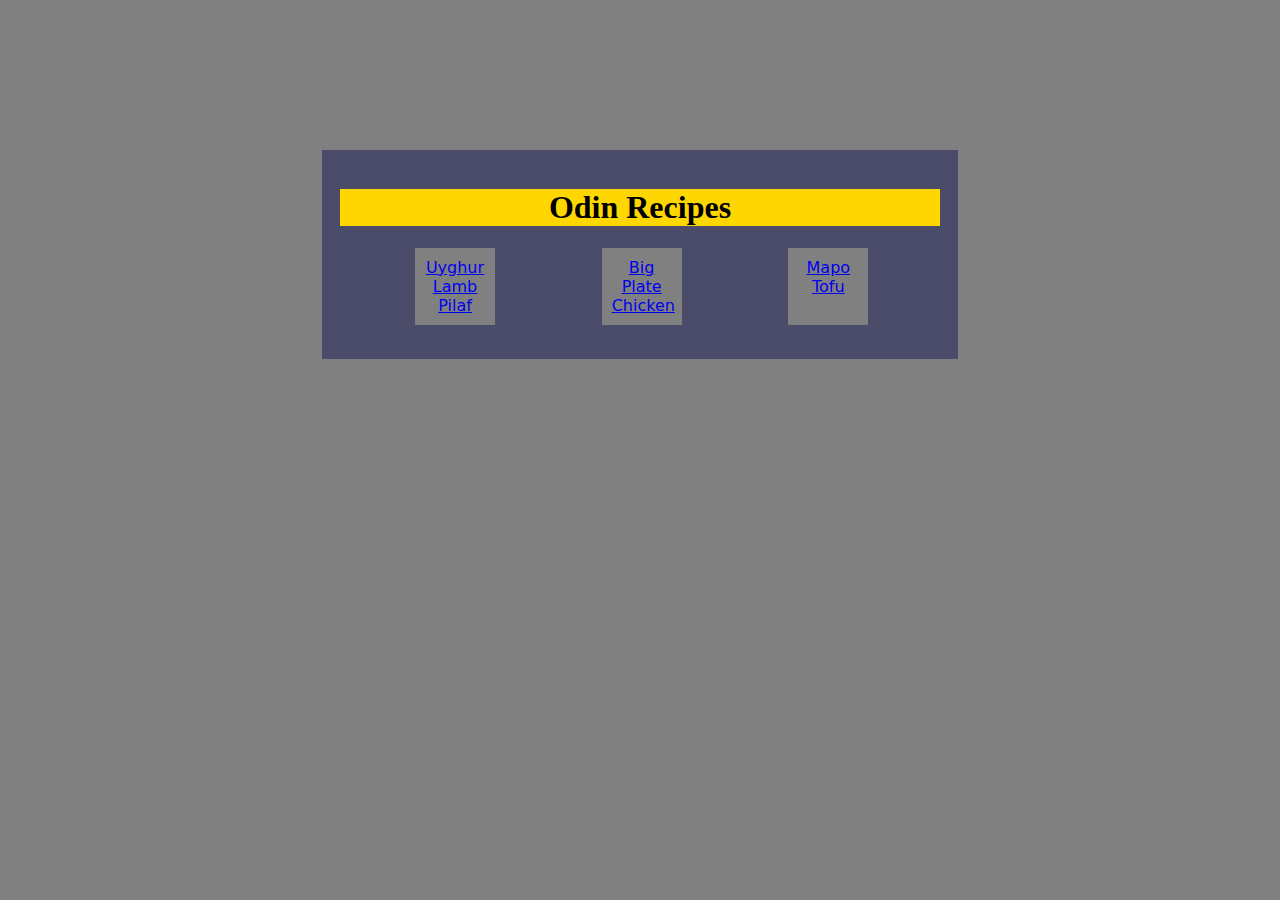
<file: index.html>
<!DOCTYPE html>
<html lang="en">
    <head>
        <meta charset="UTF-8">
        <title>Odin Recipes</title>
        <link rel="stylesheet" href="style.css">
    </head>

    <body>
        <div class="box">
            <h1 class="title">Odin Recipes</h1>
            <ul>
                <li class="list-box"><a href="./recipes/lamb-pilaf.html" id="big-lamb">Uyghur Lamb Pilaf</a></li>
                <li class="list-box"><a href="./recipes/big-plate-chicken.html" id="chicken">Big Plate Chicken</a></li>
                <li class="list-box"><a href="./recipes/mapo-tofu.html" id="tofu" >Mapo Tofu</a></li>
            </ul>
        </div>
    </body>
</html>
</file>
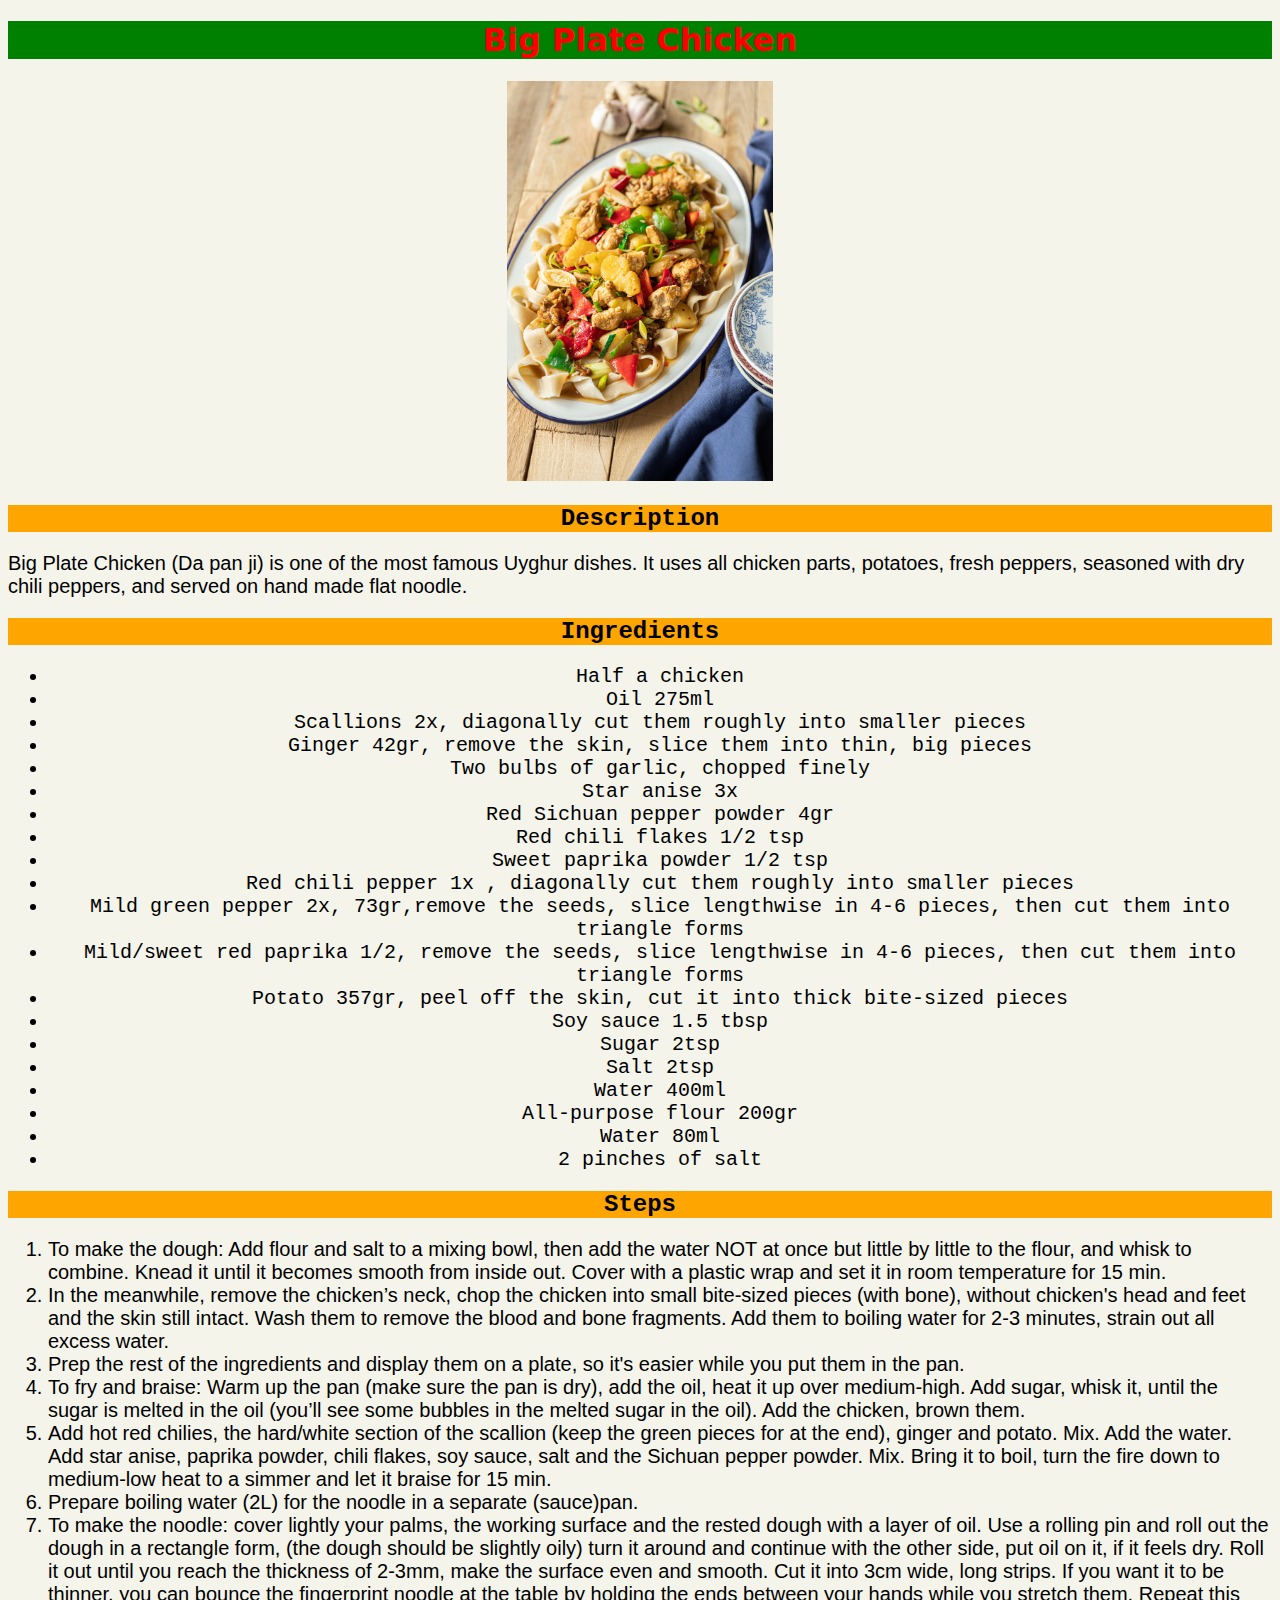
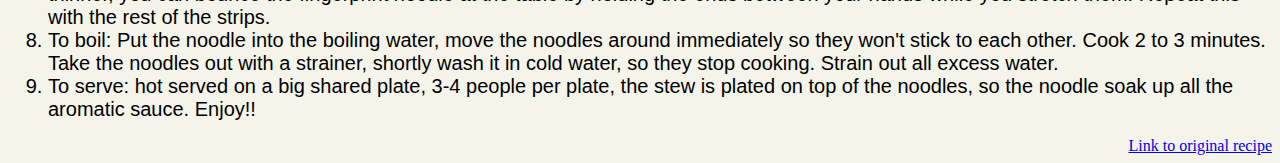
<file: recipes/big-plate-chicken.html>
<!DOCTYPE html>
<html lang="en">
    <head>
        <meta charset="UTF-8">
        <title>Big Plate Chicken</title>
        <link rel="stylesheet" href="style.css">
    </head>

    <body>
        <h1 id="h1chicken">Big Plate Chicken</h1>
        <div class="photo"><img src="../images/big-plate-chicken.jpg" alt="Colorful dish with
        chicken, potatoes, green and red peppers, on wide flat noodles"></div>
        
        <h2>Description</h2>
        <p>Big Plate Chicken (Da pan ji) is one of the most famous Uyghur
            dishes. It uses all chicken parts, potatoes, fresh peppers, 
            seasoned with dry chili peppers, and served on hand made flat
            noodle.
        </p>

        <h2>Ingredients</h2>
        <ul>
            <li>Half a chicken</li>
            <li>Oil 275ml</li>
            <li>Scallions 2x, diagonally cut them roughly into smaller pieces</li>
            <li>Ginger 42gr, remove the skin, slice them into thin, big pieces</li>
            <li>Two bulbs of garlic, chopped finely </li>
            <li>Star anise 3x </li>
            <li>Red Sichuan pepper powder 4gr</li>
            <li>Red chili flakes 1/2 tsp</li>
            <li>Sweet paprika powder 1/2 tsp </li>
            <li>Red chili pepper 1x , diagonally cut them roughly into smaller 
                pieces</li>
            <li>Mild green pepper 2x, 73gr,remove the seeds, slice lengthwise 
                in 4-6 pieces, then cut them into triangle forms  </li>
            <li>Mild/sweet red paprika 1/2, remove the seeds, slice lengthwise 
                in 4-6 pieces, then cut them into triangle forms </li>
            <li>Potato 357gr, peel off the skin, cut it into thick bite-sized pieces</li>
            <li>Soy sauce 1.5 tbsp </li>
            <li>Sugar 2tsp </li>
            <li>Salt 2tsp </li>
            <li>Water 400ml</li>
            <li>All-purpose flour 200gr </li>
            <li>Water 80ml </li>
            <li>2 pinches of salt</li>
        </ul>

        <h2>Steps</h2>
        <ol>
            <li>To make the dough: Add flour and salt to a mixing bowl, then 
                add the water NOT at once but little by little to the flour, 
                and whisk to combine. Knead it until it becomes smooth from 
                inside out. Cover with a plastic wrap and set it in room
                temperature for 15 min. 
            </li>
            <li>In the meanwhile, remove the chicken’s neck, chop the chicken 
                into small bite-sized pieces (with bone), without chicken's 
                head and feet and the skin still intact. Wash them to remove 
                the blood and bone fragments. Add them to boiling water for 
                2-3 minutes, strain out all excess water.   
            </li>
            <li>Prep the rest of the ingredients and display them on a plate, 
                so it's easier while you put them in the pan. 
            </li>
            <li>To fry and braise:  Warm up the pan (make sure the pan is dry), 
                add the oil, heat it up over medium-high. Add sugar, whisk 
                it, until the sugar is melted in the oil (you’ll see some 
                bubbles in the melted sugar in the oil). Add the chicken, 
                brown them.
            </li>
            <li>Add hot red chilies, the hard/white section of the scallion 
                (keep the green pieces for at the end), ginger and potato. 
                Mix. Add the water. Add star anise, paprika powder, chili 
                flakes, soy sauce, salt and the Sichuan pepper powder. Mix. 
                Bring it to boil, turn the fire down to medium-low heat to a 
                simmer and let it braise for 15 min. 
            </li>
            <li>Prepare boiling water (2L) for the noodle in a separate 
                (sauce)pan. 
            </li>
            <li>To make the noodle: cover lightly your palms, the working 
                surface and the rested dough with a layer of oil. Use a 
                rolling pin and roll out the dough in a rectangle form, 
                (the dough should be slightly oily) turn it around and 
                continue with the other side, put oil on it, if it feels 
                dry. Roll it out until you reach the thickness of 2-3mm, make 
                the surface even and smooth. Cut it into 3cm wide, long strips.
                If you want it to be thinner, you can bounce the fingerprint 
                noodle at the table by holding the ends between your hands 
                while you stretch them. Repeat this with the rest of the 
                strips. 
            </li>
            <li>To boil: Put the noodle into the boiling water, move the 
                noodles around immediately so they won't stick to each other. 
                Cook 2 to 3 minutes. Take the noodles out with a strainer, 
                shortly wash it in cold water, so they stop cooking. Strain 
                out all excess water. 
            </li>
            <li>To serve: hot served on a big shared plate, 3-4 people per 
                plate, the stew is plated on top of the noodles, so the noodle 
                soak up all the aromatic sauce. Enjoy!!
            </li>
        </ol>

        <div class="link">
            <a href="https://www.dolanchick.com/blog-uyghur-food-recipes/how-to-make-chicken-stew-big-plate-chicken-da-pan-ji">
            Link to original recipe
            </a>
        </div>
    </body>
</html>
</file>
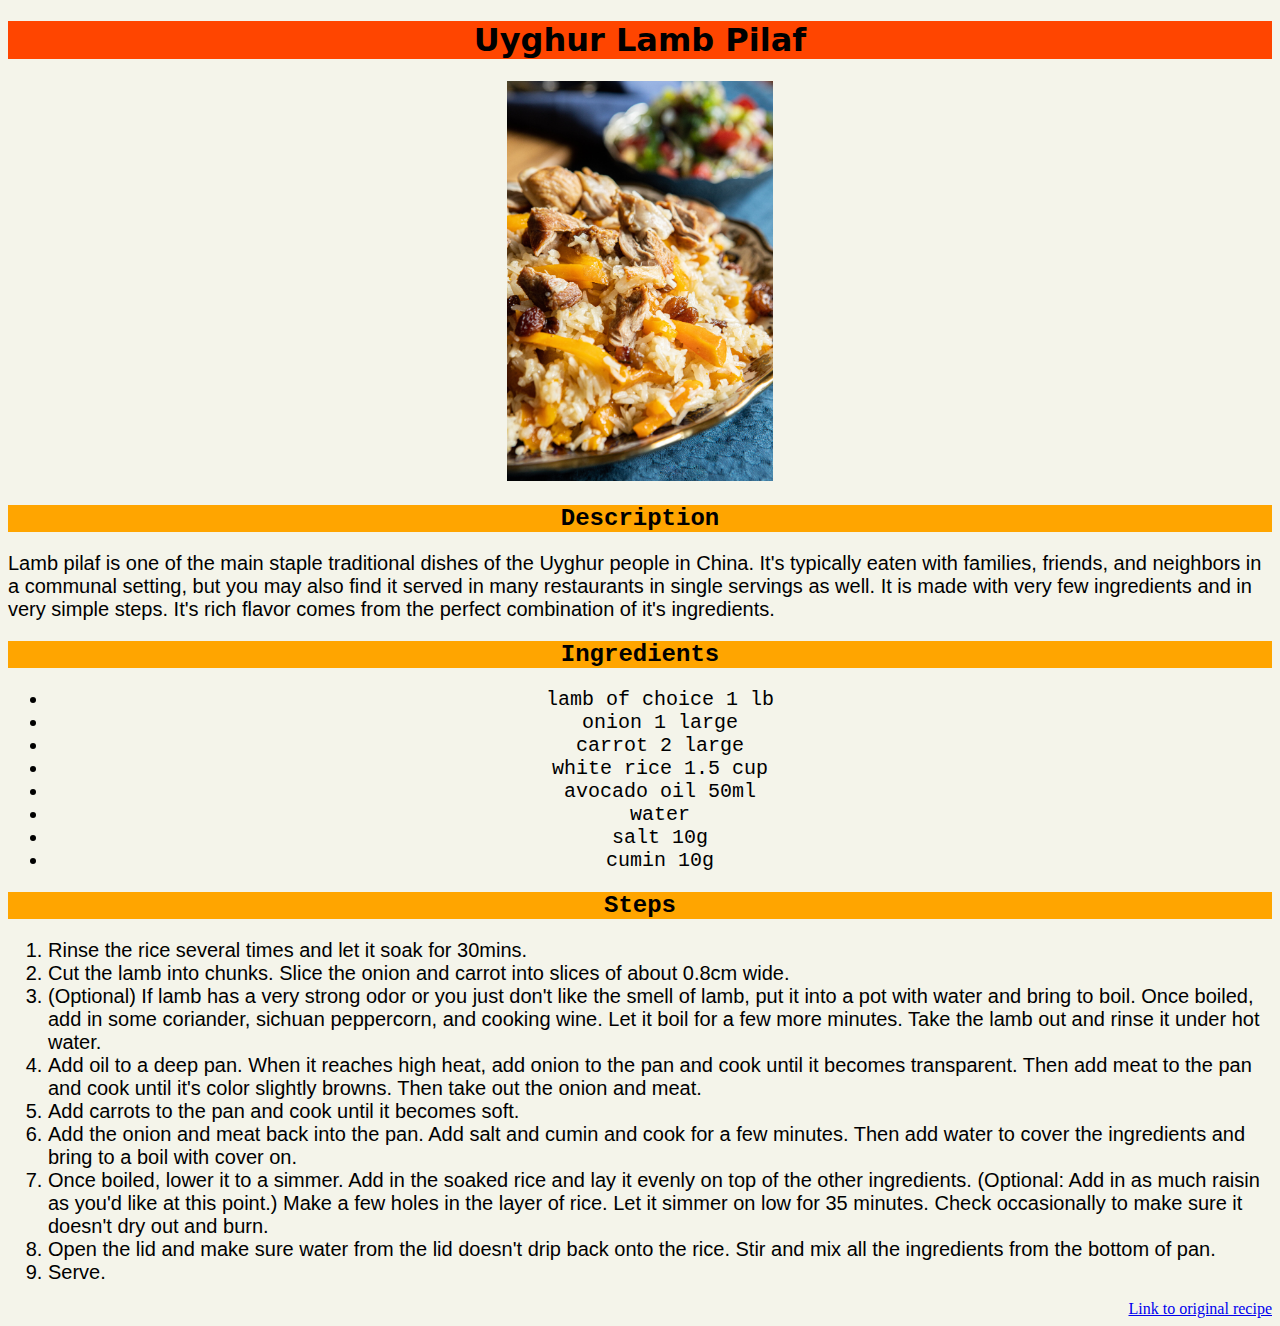
<file: recipes/lamb-pilaf.html>
<!DOCTYPE html>
<html lang="en">
    <head>
        <meta charset="UTF-8">
        <title>Lamb Pilaf Rice</title>
        <link rel="stylesheet" href="style.css">
    </head>

    <body>
        <h1 id="h1pilaf">Uyghur Lamb Pilaf</h1>
        <div class="photo"><img src="../images/lamb-pilaf.jpg" alt="a colorful plate with lamb, 
        rice, and carrots" width="750" height="1125"></div>
        
        <h2 class="description">Description</h2>
        <p>Lamb pilaf is one of the main staple traditional dishes of the
            Uyghur people in China. It's typically eaten with families, 
            friends, and neighbors in a communal setting, but you may also
            find it served in many restaurants in single servings as well.
            It is made with very few ingredients and in very simple steps.
            It's rich flavor comes from the perfect combination of it's 
            ingredients.
        </p>
        
        <h2>Ingredients</h2>
        <ul>
            <li>lamb of choice 1 lb</li>
            <li>onion 1 large</li>
            <li>carrot 2 large</li>
            <li>white rice 1.5 cup</li>
            <li>avocado oil 50ml</li>
            <li>water</li>
            <li>salt 10g</li>
            <li>cumin 10g</li>
        </ul>

        <h2>Steps</h2>
        <ol>
            <li>Rinse the rice several times and let it soak for 30mins.</li>
            <li>Cut the lamb into chunks. Slice the onion and carrot into
                slices of about 0.8cm wide.
            </li>
            <li>(Optional) If lamb has a very strong odor or you just 
                don't like the smell of lamb, put it into a pot with water
                and bring to boil. Once boiled, add in some coriander,
                sichuan peppercorn, and cooking wine. Let it boil for a few
                more minutes. Take the lamb out and rinse it under hot water.
            </li>
            <li>Add oil to a deep pan. When it reaches high heat, add onion 
                to the pan and cook until it becomes transparent. Then add meat
                to the pan and cook until it's color slightly browns. Then take
                out the onion and meat. 
            </li>
            <li>Add carrots to the pan and cook until it becomes soft.
            </li>
            <li>Add the onion and meat back into the pan. Add salt and cumin
                and cook for a few minutes. Then add water to cover the 
                ingredients and bring to a boil with cover on.
            </li>
            <li>Once boiled, lower it to a simmer. Add in the soaked rice
                and lay it evenly on top of the other ingredients. (Optional:
                Add in as much raisin as you'd like at this point.) Make a
                few holes in the layer of rice. Let it simmer on low for 35
                minutes. Check occasionally to make sure it doesn't dry out and
                burn.
            </li>
            <li>Open the lid and make sure water from the lid doesn't drip 
                back onto the rice. Stir and mix all the ingredients from the 
                bottom of pan.
            </li>
            <li>Serve.</li>
        </ol>

        <div class="link">
            <a href="https://www.youtube.com/watch?v=Z9iF5psCn80">Link to original 
            recipe
            </a>
        </div>
    </body>
</html>
</file>
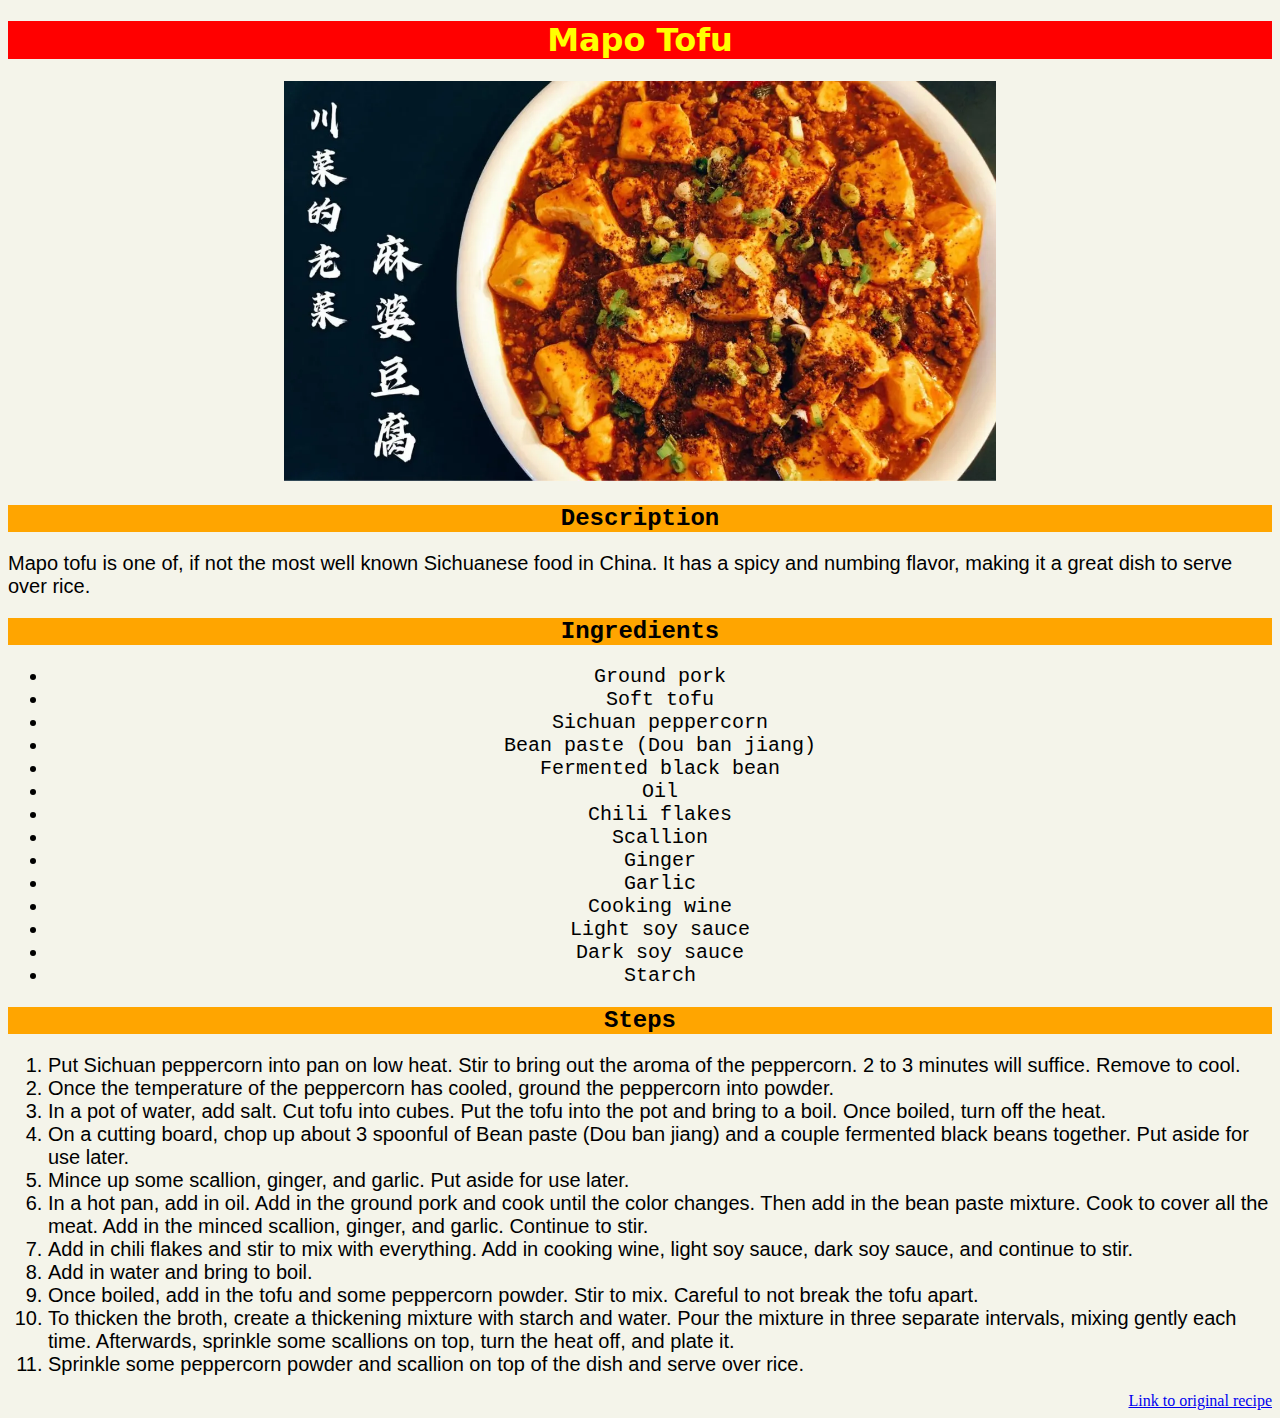
<file: recipes/mapo-tofu.html>
<!DOCTYPE html>
<html lang="en">
    <head>
        <meta charset="UTF-8">
        <title>Mapo Tofu</title>
        <link rel="stylesheet" href="style.css">
    </head>
    <body>
        <h1 id="h1tofu">Mapo Tofu</h1>
        <div class="photo"><img src="../images/mapo-tofu.jpg" alt="A plate of spicy tofu on 
        ground pork with scallion sprinkled on top"></div>

        <h2>Description</h2>
        <p>Mapo tofu is one of, if not the most well known Sichuanese food
            in China. It has a spicy and numbing flavor, making it a great
            dish to serve over rice. 
        </p>

        <h2>Ingredients</h2>
        <ul>
            <li>Ground pork</li>
            <li>Soft tofu</li>
            <li>Sichuan peppercorn</li>
            <li>Bean paste (Dou ban jiang)</li>
            <li>Fermented black bean</li>
            <li>Oil</li>
            <li>Chili flakes</li>
            <li>Scallion</li>
            <li>Ginger</li>
            <li>Garlic</li>
            <li>Cooking wine</li>
            <li>Light soy sauce</li>
            <li>Dark soy sauce</li>
            <li>Starch</li>
        </ul>

        <h2>Steps</h2>
        <ol>
            <li>Put Sichuan peppercorn into pan on low heat. Stir to bring
                out the aroma of the peppercorn. 2 to 3 minutes will suffice.
                Remove to cool.
            </li>
            <li>Once the temperature of the peppercorn has cooled, ground the 
                peppercorn into powder.
            </li>
            <li>In a pot of water, add salt. Cut tofu into cubes. Put the 
                tofu into the pot and bring to a boil. Once boiled, turn 
                off the heat.
            </li>
            <li>On a cutting board, chop up about 3 spoonful of Bean paste 
                (Dou ban jiang) and a couple fermented black beans together.
                Put aside for use later. 
            </li>
            <li>Mince up some scallion, ginger, and garlic. Put aside for 
                use later.
            </li>
            <li>In a hot pan, add in oil. Add in the ground pork and cook 
                until the color changes. Then add in the bean paste mixture.
                Cook to cover all the meat. Add in the minced 
                scallion, ginger, and garlic. Continue to stir.
            </li>
            <li>Add in chili flakes and stir to mix with everything. Add in 
                cooking wine, light soy sauce, dark soy sauce, and continue 
                to stir.
            </li>
            <li>Add in water and bring to boil.</li>
            <li>Once boiled, add in the tofu and some peppercorn powder. 
                Stir to mix. Careful to not break the tofu apart.
            </li>
            <li>To thicken the broth, create a thickening mixture with
                starch and water. Pour the mixture in three separate
                intervals, mixing gently each time. Afterwards, sprinkle
                some scallions on top, turn the heat off, and plate it.
            </li>
            <li>Sprinkle some peppercorn powder and scallion on top of the 
                dish and serve over rice. 
            </li>
        </ol>

        <div class="link">
            <a href="https://www.dealmoon.com/guide/946743">Link to original recipe</a>
        </div>
    </body>
</html>
</file>
<file: style.css>
body {
    background-color: grey;
}

.box {
    width: 600px;
    margin: 150px auto;
    padding: 18px;
    background-color: rgb(75, 75, 106);
}

.title {
    background-color: gold;
    font-family: 'Times New Roman', Times, serif;
    text-align: center;
}

ul {
    text-align: center;
    font-family: "DejaVu Sans", Verdana, Geneva, Tahoma, sans-serif;
    display: flex;
}

li {
    list-style: none;
    width: 60px;
    margin: 0 auto 0 35px;
    padding: 10px;
    background-color: grey;
    color: rgb(75, 75, 106);
}
</file>
<file: recipes/style.css>
body {
    background-color: rgb(244,244,234);
}

h1 {
    text-align: center;
    font-family: "DejaVu Sans", Verdana, Geneva, Tahoma, sans-serif;
}

.photo {
    text-align: center;
}

img {
    height: 400px;
    width: auto;
}

p, 
li{
    font-family: Verdana, Geneva, Tahoma, sans-serif;
    font-size: 20px;
    
}

h2 {
    background-color: orange;
    text-align: center;
    font-family: 'Courier New', Courier, monospace;
}

ul li{
    text-align: center;
    font-family: Inconsolata, 'Courier New', Courier, monospace;
}

.link {
    text-align: end;
}

/* elements same in style across all webpages above this line */
/* elements distinct in style from other webpages below this line */

#h1pilaf {
    background-color: orangered;
}

#h1chicken {
    background-color: green;
    color: red;
}

#h1tofu {
    background-color: red;
    color: yellow;
}
</file>
